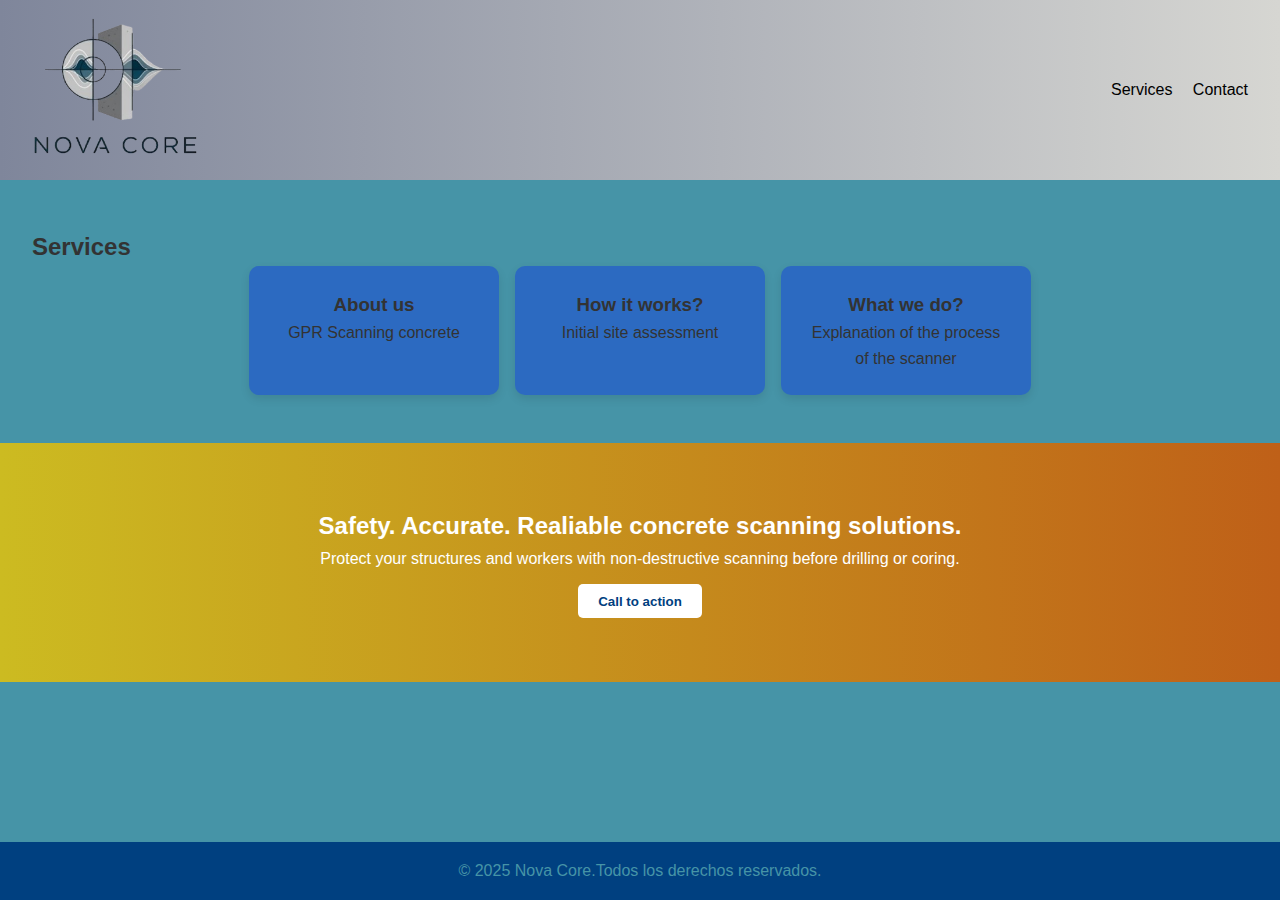
<file: Index.html>
<!DOCTYPE html>
<html lang="es">
<head>
  <meta charset="UTF-8" />
  <meta name="viewport" content="width=device-width, initial-scale=1.0"/>
  <title>Nova Core</title>
  <link rel="stylesheet" href="style.css" />
</head>
<body>
<header>
  <div class="logo-container">
    <a href="index.html">
      <img src="images/logo.png" alt="Nova Core" class="logo">
    </a>
  </div>

  <nav>
    <a href="services.html">Services</a>
    <a href="contact.html">Contact</a>
  </nav>
</header>
<main>
<section id="servicios">
    <h2>Services</h2>
    <div class="cards">
      <div class="card">
        <h3>About us</h3>
        <p>GPR Scanning concrete</p>
      </div>
      <div class="card">
        <h3>How it works?</h3>
        <p>Initial site assessment</p>
      </div>
      <div class="card">
        <h3>What we do?</h3>
        <p>Explanation of the process of the scanner</p>
      </div>
    </div>
  </section>

  <section class="hero">
    <h2>Safety. Accurate. Realiable concrete scanning solutions.</h2>
    <p>Protect your structures and workers with non-destructive scanning before drilling or coring.</p>
    <button onclick="mostrarAlerta()">Call to action</button>
  </section>
  </main>

  <footer>
    <p>&copy; 2025 Nova Core.Todos los derechos reservados.</p>
  </footer>

  <script src="script.js"></script>
</body>
</html>
</file>
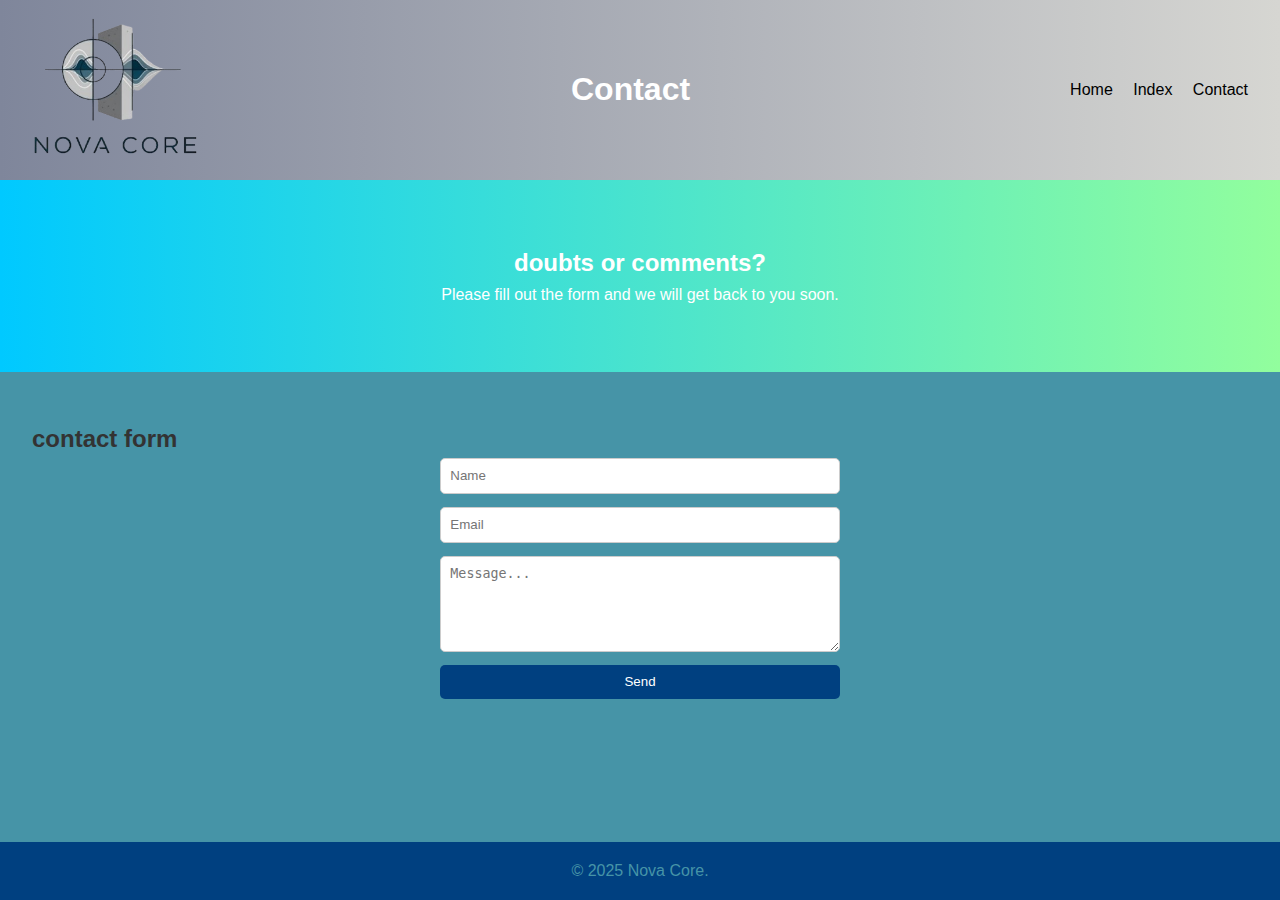
<file: Contact.html>
<!DOCTYPE html>
<html lang="es">
<head>
  <meta charset="UTF-8">
  <title>Contact</title>
  <meta name="viewport" content="width=device-width, initial-scale=1.0">
  <link rel="stylesheet" href="style.css">
</head>
<body>

  <header>
    <div class="logo-container">
      <a href="index.html">
      <img src="images/logo.png" alt="Nova Core" class="logo">
    </a>
  </div>
    <h1>Contact</h1>
    <nav>
      <a href="index.html">Home</a>
      <a href="index.html">Index</a>
      <a href="contact.html">Contact</a>
    </nav>
  </header>
<main>
  <section class="hero" style="background: linear-gradient(to right, #00c9ff, #92fe9d);">
    <h2>doubts or comments?</h2>
    <p>Please fill out the form and we will get back to you soon.</p>
  </section>

  <section id="contacto">
    <h2>contact form</h2>
    <form>
      <input type="text" placeholder="Name" required>
      <input type="email" placeholder="Email" required>
      <textarea placeholder="Message..." rows="5" required></textarea>
      <button type="submit">Send</button>
    </form>
  </section>
</main>
  <footer>
    <p>&copy; 2025 Nova Core.</p>
  </footer>

  <script src="script.js"></script>
</body>
</html>
</file>
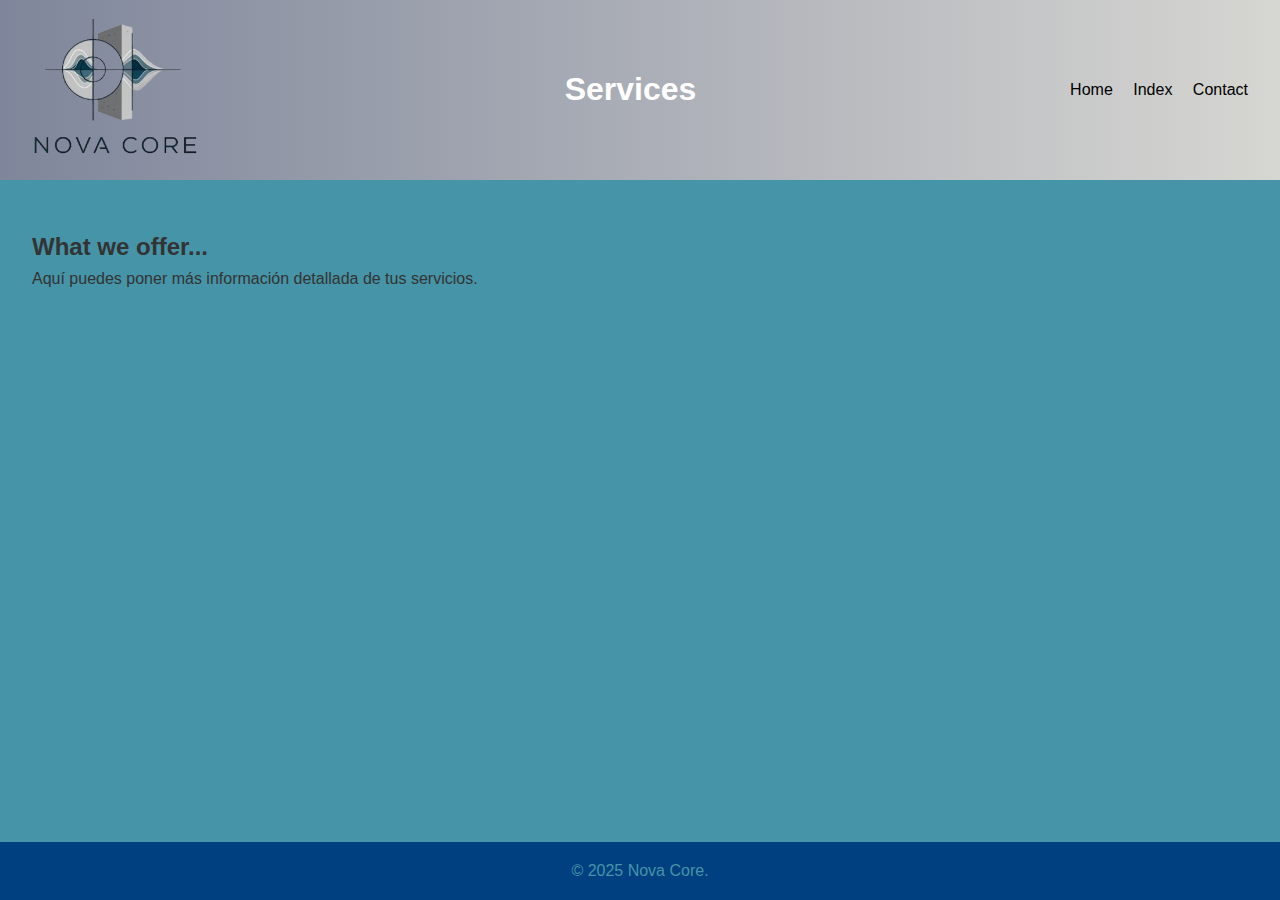
<file: Services.html>
<!DOCTYPE html>
<html lang="es">
<head>
  <meta charset="UTF-8">
  <title>Services</title>
  <link rel="stylesheet" href="style.css">
</head>
<body>

  <header>
    <div class="logo-container">
    <a href="index.html">
      <img src="images/logo.png" alt="Nova Core" class="logo">
    </a>
  </div>
    <h1>Services</h1>
    <nav>
      <a href="index.html">Home</a>
      <a href="index.html">Index</a>
      <a href="contact.html">Contact</a>
    </nav>
  </header>
<main>
  <section>
    <h2>What we offer...</h2>
    <p>Aquí puedes poner más información detallada de tus servicios.</p>
  </section>
</main>
  <footer>
    <p>&copy; 2025 Nova Core.</p>
  </footer>

  <script src="script.js"></script>
</body>
</html>
</file>
<file: style.css>
* {
  margin: 0;
  padding: 0;
  box-sizing: border-box;
}

body {
  font-family: 'Segoe UI', sans-serif;
  line-height: 1.6;
  background: #4694A7;
  color: #333;
}

header {
  background: linear-gradient(to right, #7F869B , #D6D6D2);
  color: white;
  padding: 1em 2em;
  display: flex;
  justify-content: space-between;
  align-items: center;
}

.logo {
  height: 140px;
  margin-right: 10px;
}

.logo-container {
  display: flex;
  align-items: center;
}

nav a {
  color: black;
  margin-left: 1em;
  text-decoration: none;
  transition: color 0.3s ease;
}

nav a:hover {
  color: #4694A7;
}

.hero {
  padding: 4em 2em;
  background: linear-gradient(to right, #CCBB21 , #BF6018);
  text-align: center;
  color: white;
  animation: fadeIn 2s ease-in;
}

.hero button {
  margin-top: 1em;
  padding: 0.7em 1.5em;
  border: none;
  background: #fff;
  color: #004080;
  font-weight: bold;
  cursor: pointer;
  border-radius: 5px;
  transition: background 0.3s ease;
}

.hero button:hover {
  background: #ffcc00;
}

section {
  padding: 3em 2em;
}

.cards {
  display: flex;
  gap: 1em;
  justify-content: center;
  flex-wrap: wrap;
}

.card {
  background: #2C6AC1;
  padding: 1.5em;
  border-radius: 10px;
  box-shadow: 0 4px 10px rgba(0,0,0,0.1);
  width: 250px;
  text-align: center;
  transition: transform 0.3s ease;
}

.card:hover {
  transform: translateY(-10px);
}

form {
  max-width: 400px;
  margin: 0 auto;
  display: flex;
  flex-direction: column;
}

form input, form textarea {
  padding: 0.7em;
  margin-bottom: 1em;
  border: 1px solid #ccc;
  border-radius: 5px;
}

form button {
  background: #004080;
  color: white;
  padding: 0.7em;
  border: none;
  border-radius: 5px;
  cursor: pointer;
}

form button:hover {
  background: #003366;
}

footer {
  text-align: center;
  padding: 1em;
  background: #004080;
  color: #4694A7;


  margin-top: 2em;
}

/* Aplica a toda la página  Footer features... para que quede abajo*/
body {
  min-height: 100vh; /* altura mínima: 100% de la ventana */
  display: flex;
  flex-direction: column;
}

/* El contenido principal se expande */
main {
  flex: 1;
}





/* Animación */
@keyframes fadeIn {
  from { opacity: 0; transform: translateY(20px); }
  to { opacity: 1; transform: translateY(0); }
}
</file>
